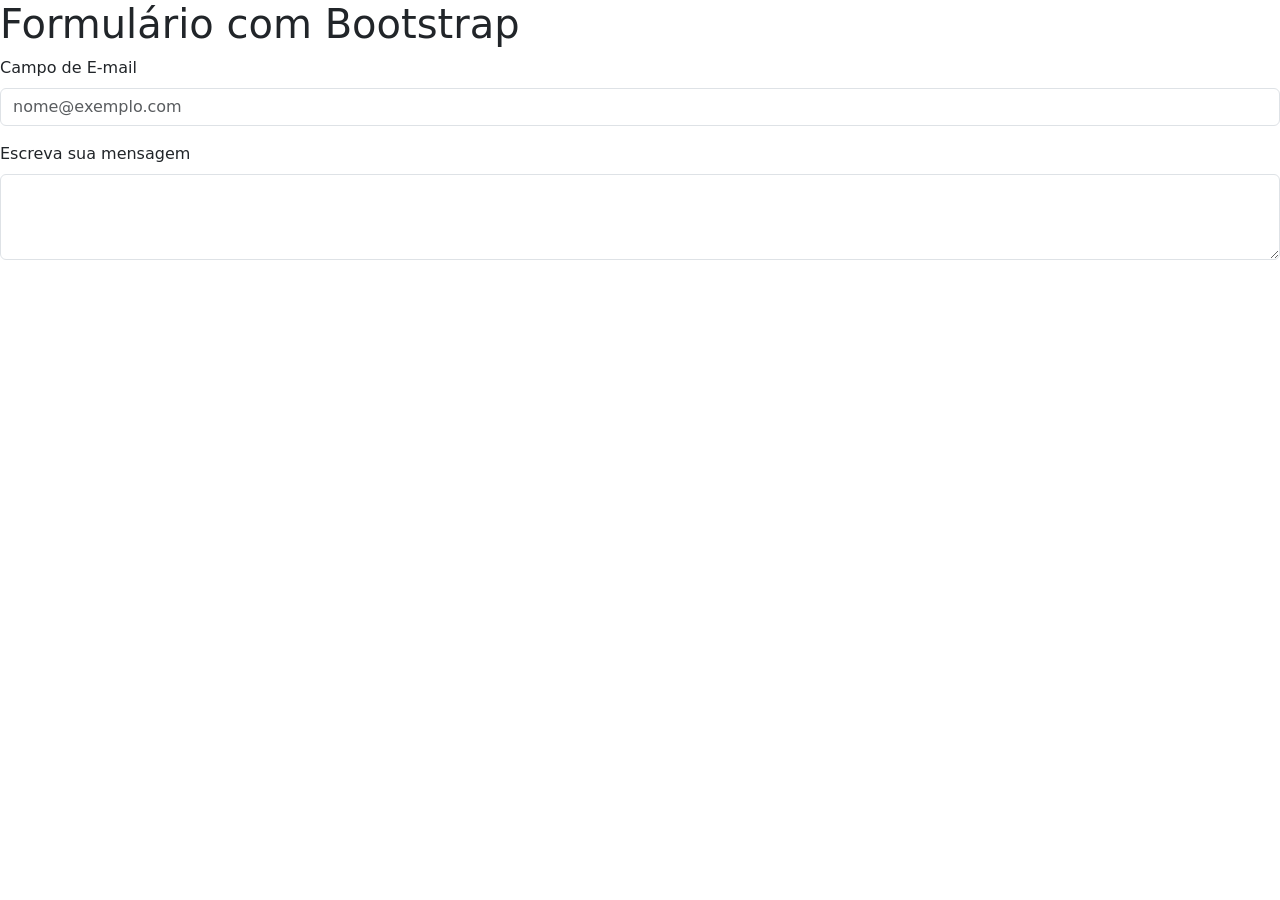
<file: aula do bootstrap/index.html>
<!DOCTYPE html>
<html lang="en">

<head>
    <meta charset="UTF-8">
    <meta name="viewport" content="width=device-width, initial-scale=1.0">
    <title>Bootstrap Demo</title>
    <link href="https://cdn.jsdelivr.net/npm/bootstrap@5.3.8/dist/css/bootstrap.min.css" rel="stylesheet"
        integrity="sha384-sRIl4kxILFvY47J16cr9ZwB07vP4J8+LH7qKQnuqkuIAvNWLzeN8tE5YBujZqJLB" crossorigin="anonymous">
</head>

<body>
    <h1>Formulário com Bootstrap</h1>
    <div class="mb-3">
        <label for="exampleFormControlInput1" class="form-label">Campo de E-mail</label>
        <input type="email" class="form-control" id="exampleFormControlInput1" placeholder="nome@exemplo.com">
    </div>
    <div class="mb-3">
        <label for="exemplodemensagem" class="form-label">Escreva sua mensagem</label>
        <textarea class="form-control" id="exemplodemensagem" rows="3"></textarea>

    </div>
    <script src="https://cdn.jsdelivr.net/npm/bootstrap@5.3.8/dist/js/bootstrap.bundle.min.js"
        integrity="sha384-FKyoEForCGlyvwx9Hj09JcYn3nv7wiPVlz7YYwJrWVcXK/BmnVDxM+D2scQbITxI"
        crossorigin="anonymous"></script>
</body>

</html>
</file>
